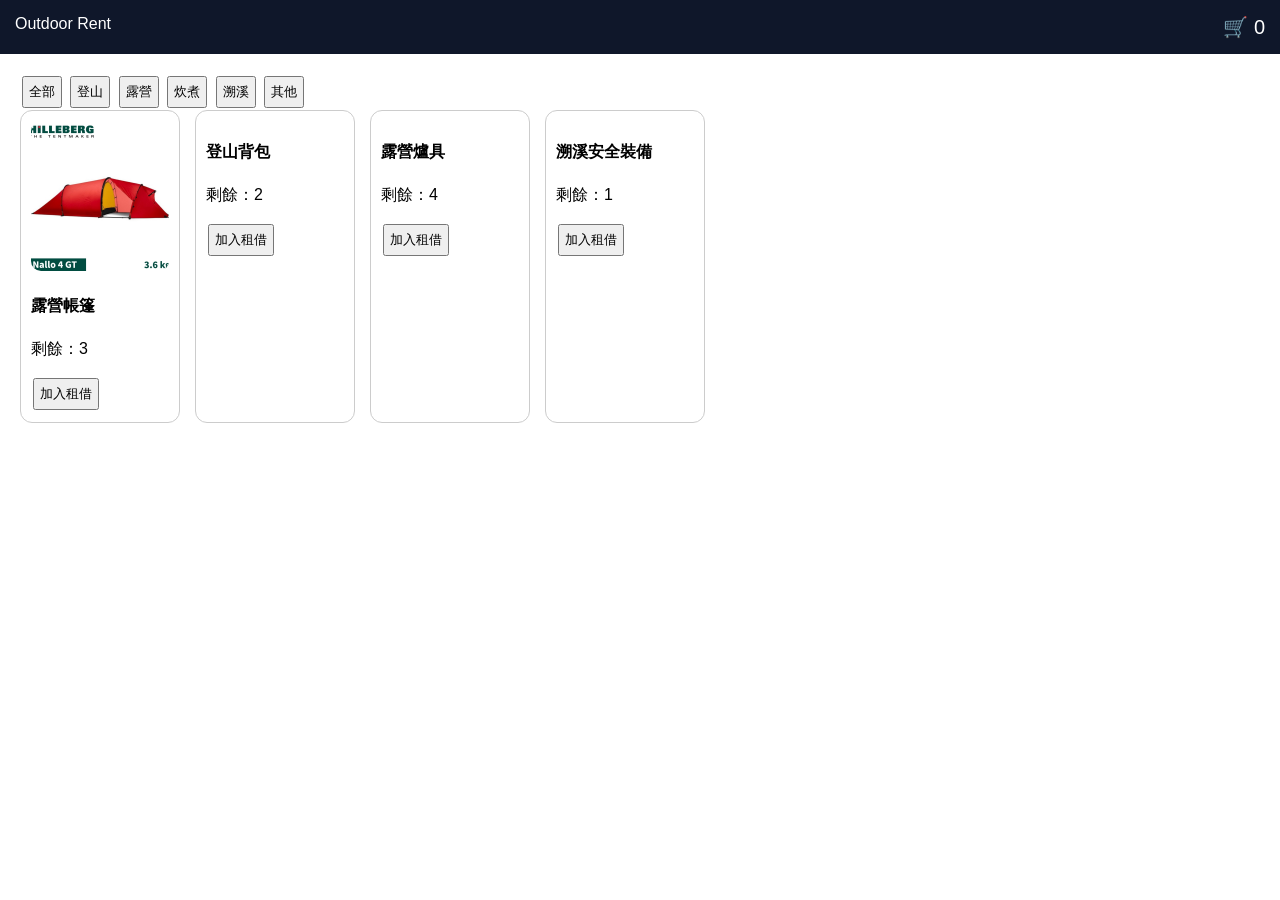
<file: index.html>
<!DOCTYPE html>
<html lang="zh-Hant">
<head>
  <meta charset="UTF-8">
  <title>戶外裝備租借</title>
  <link rel="stylesheet" href="style.css">
</head>

<body>

<header>
  <div class="logo">Outdoor Rent</div>

  <a href="cart.html" class="cart">
    🛒 <span id="cart-count">0</span>
  </a>
</header>

<main>

<div class="categories">
  <button onclick="filter('all')">全部</button>
  <button onclick="filter('mountain')">登山</button>
  <button onclick="filter('camp')">露營</button>
  <button onclick="filter('cook')">炊煮</button>
  <button onclick="filter('river')">溯溪</button>
  <button onclick="filter('other')">其他</button>
</div>

<div class="products">

<div class="card" data-name="露營帳篷">

  <img src="images/p0200238728663-item-390fxf4x1000x1000-m.jpg" alt="露營帳篷">

  <h4>露營帳篷</h4>
  <p>剩餘：<span class="stock"></span></p>
  <button class="btn">加入租借</button>

</div>

<div class="card" data-name="登山背包" data-category="mountain">
  <h4>登山背包</h4>
  <p>剩餘：<span class="stock"></span></p>
  <button class="btn">加入租借</button>
</div>

<div class="card" data-name="露營爐具" data-category="cook">
  <h4>露營爐具</h4>
  <p>剩餘：<span class="stock"></span></p>
  <button class="btn">加入租借</button>
</div>

<div class="card" data-name="溯溪安全裝備" data-category="river">
  <h4>溯溪安全裝備</h4>
  <p>剩餘：<span class="stock"></span></p>
  <button class="btn">加入租借</button>
</div>

</div>

</main>

<script src="script.js"></script>
</body>
</html>
</file>
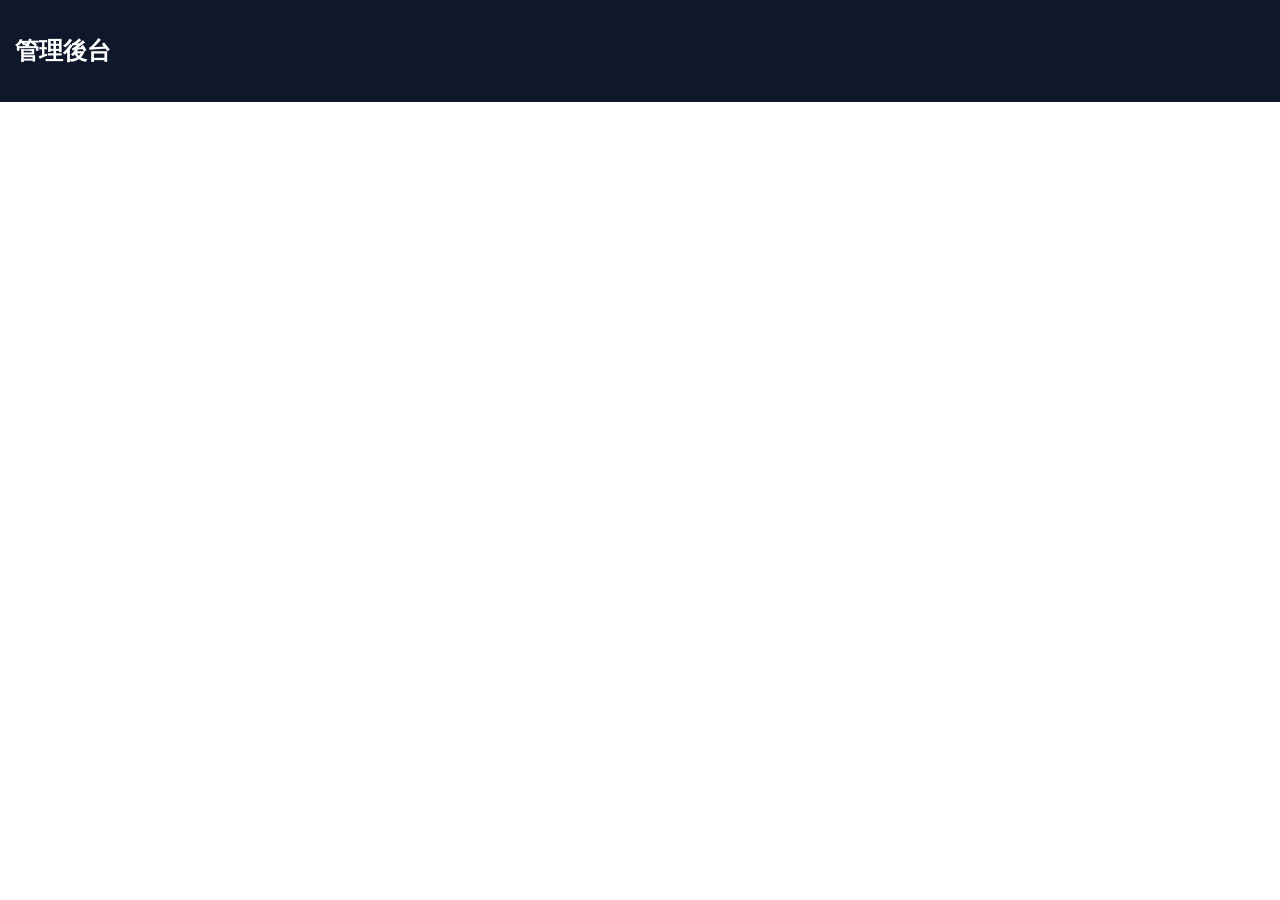
<file: admin.html>
<!DOCTYPE html>
<html lang="zh-Hant">
<head>
  <meta charset="UTF-8">
  <title>管理後台</title>
  <link rel="stylesheet" href="style.css">
</head>

<body>

<header>
  <h2>管理後台</h2>
</header>

<main>
  <div id="orders"></div>
</main>

<script src="script.js"></script>
</body>
</html>
</file>
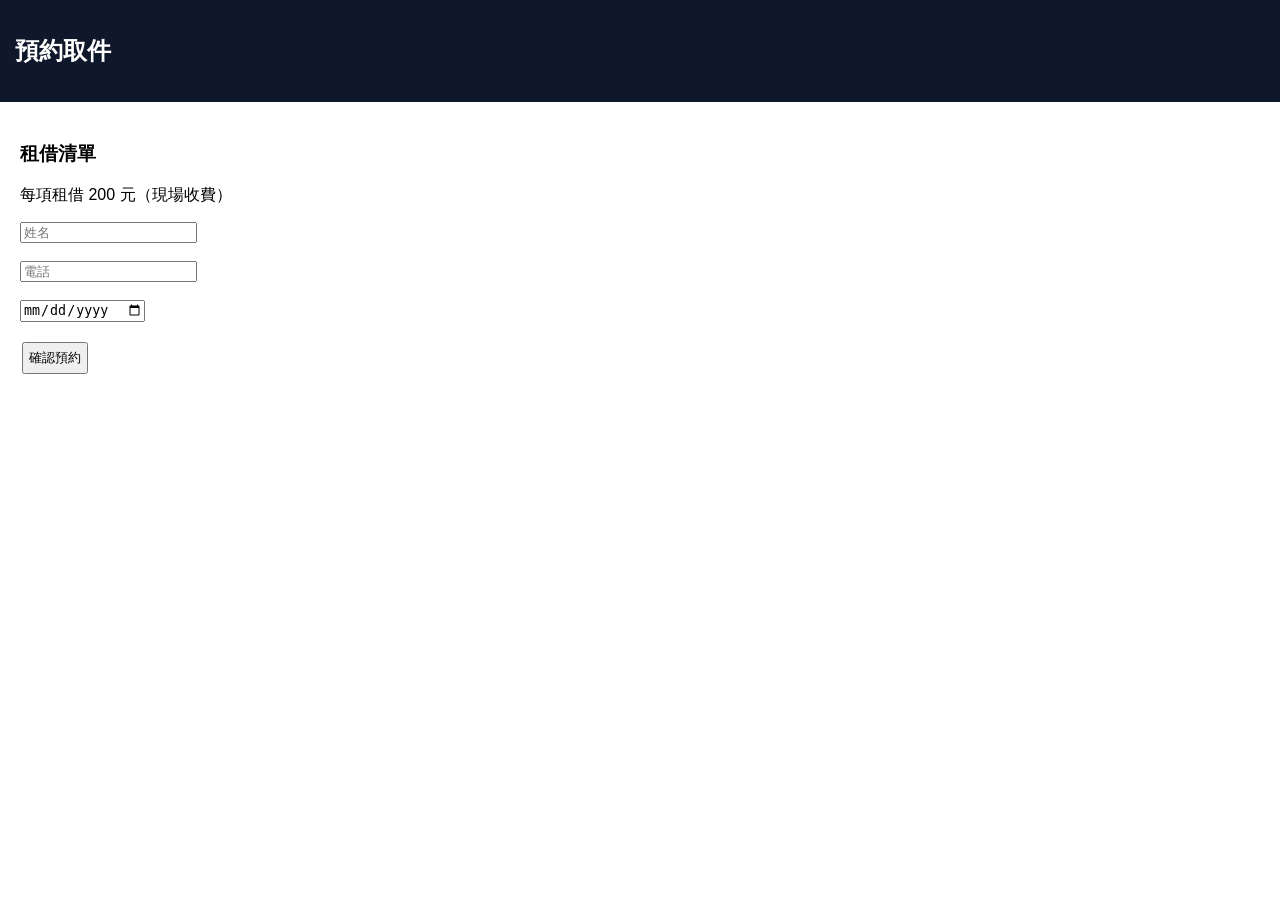
<file: cart.html>
<!DOCTYPE html>
<html lang="zh-Hant">
<head>
  <meta charset="UTF-8">
  <title>預約取件</title>
  <link rel="stylesheet" href="style.css">
</head>

<body>

<header>
  <h2>預約取件</h2>
</header>

<main>

<h3>租借清單</h3>
<ul id="cart-list"></ul>

<p>每項租借 200 元（現場收費）</p>

<input placeholder="姓名"><br><br>
<input placeholder="電話"><br><br>
<input type="date"><br><br>

<button onclick="submitOrder()">確認預約</button>

</main>

<script src="script.js"></script>
</body>
</html>
</file>
<file: style.css>
body {
  margin: 0;
  font-family: Arial;
}

header {
  background: #0f172a;
  color: white;
  padding: 15px;
  display: flex;
  justify-content: space-between;
}

.cart {
  color: white;
  font-size: 20px;
  text-decoration: none;
}

main {
  padding: 20px;
}

.products {
  display: grid;
  grid-template-columns: repeat(auto-fill, 160px);
  gap: 15px;
}

.card {
  border: 1px solid #ccc;
  padding: 10px;
  border-radius: 12px;
}

button {
  padding: 5px;
  margin: 2px;
  cursor: pointer;
}

.card img {
  width: 100%;
  height: 150px;
  object-fit: cover;
  border-radius: 10px;
}
</file>
